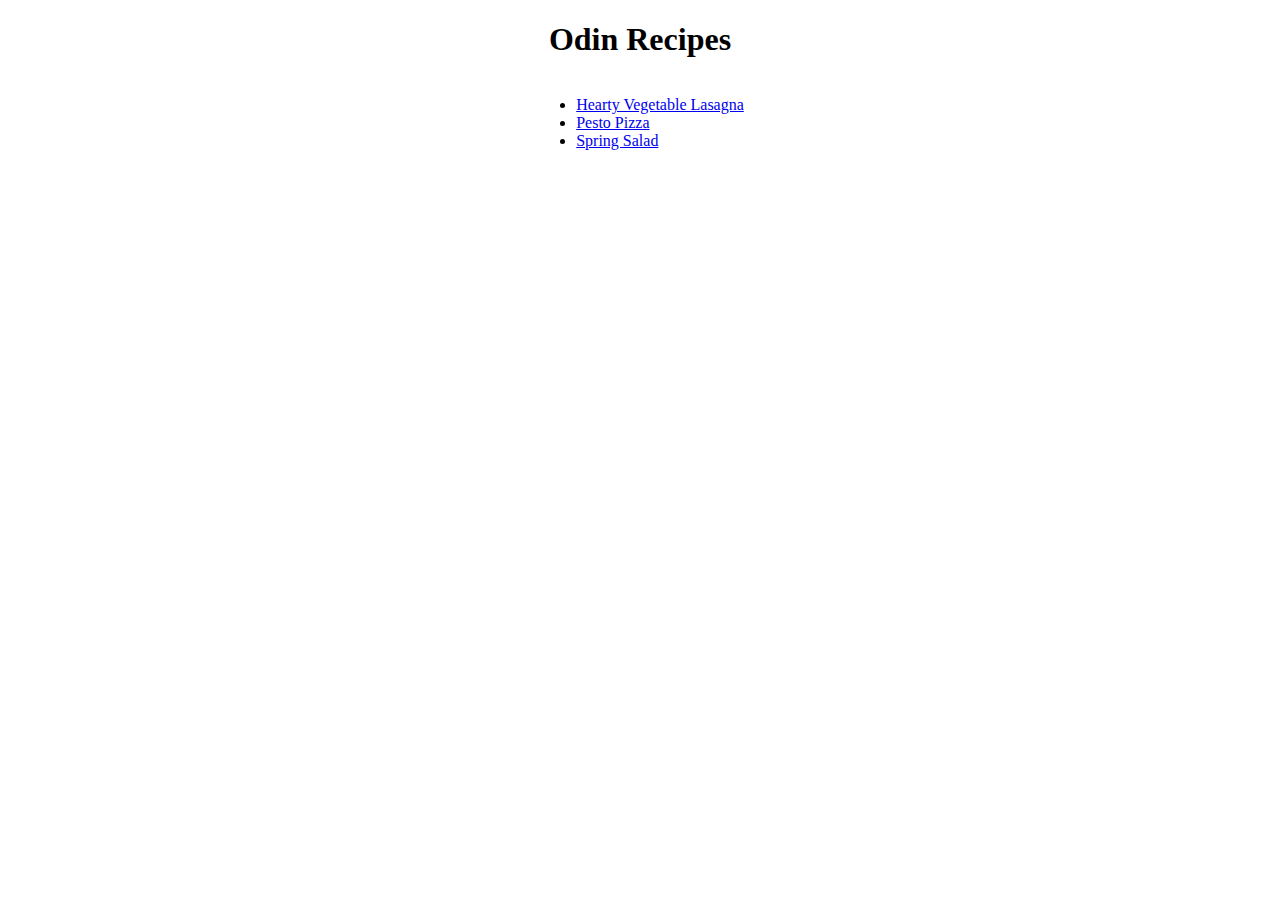
<file: index.html>
<!DOCTYPE html>
<html lang="en">
<head>
    <meta charset="UTF-8">
    <meta http-equiv="X-UA-Compatible" content="IE=edge">
    <meta name="viewport" content="width=device-width, initial-scale=1.0">
    <link rel="stylesheet" href="./style.css">
    <title>Odin Recipes</title>
</head>
<body>
    <h1>Odin Recipes</h1>
    <div>
        <ul>
            <li><a href="./recipes/lasagna.html">Hearty Vegetable Lasagna</a></li>  
            <li><a href="./recipes/pizza.html">Pesto Pizza</a></li> 
            <li><a href="./recipes/salad.html">Spring Salad</a></li> 
        </ul>
    </div>
</body>
</html>
</file>
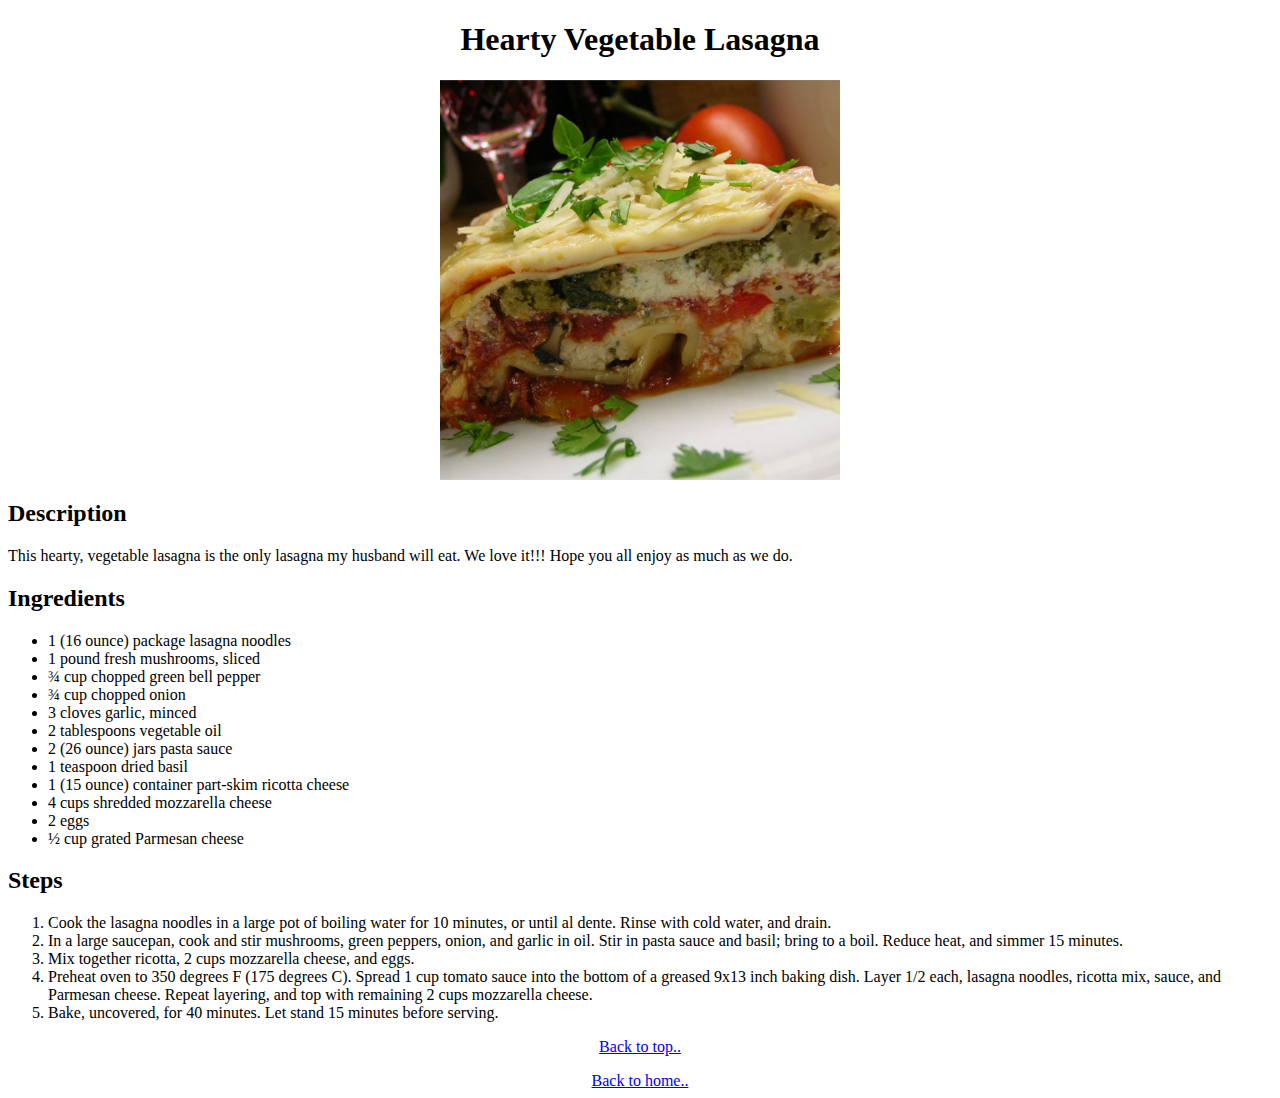
<file: recipes/lasagna.html>
<!DOCTYPE html>
<html lang="en">
<head>
    <meta charset="UTF-8">
    <meta http-equiv="X-UA-Compatible" content="IE=edge">
    <meta name="viewport" content="width=device-width, initial-scale=1.0">
    <link rel="stylesheet" href="../style.css">
    <title>Hearty Vegetable Lasagna</title>
</head>
<body>
    <h1>Hearty Vegetable Lasagna</h1>
    <div>
        <img src="../images/lasagna.jpeg" alt="A slice of lasagna.">
    </div>
    <h2>Description</h2>
    <p>This hearty, vegetable lasagna is the only lasagna my 
        husband will eat. We love it!!! Hope you all enjoy as much as we do.</p>
    <h2>Ingredients</h2>
    <ul>
        <li>1 (16 ounce) package lasagna noodles</li>
        <li>1 pound fresh mushrooms, sliced</li>
        <li>¾ cup chopped green bell pepper</li>
        <li>¾ cup chopped onion</li>
        <li>3 cloves garlic, minced</li>
        <li>2 tablespoons vegetable oil</li>
        <li>2 (26 ounce) jars pasta sauce</li>
        <li>1 teaspoon dried basil</li>
        <li>1 (15 ounce) container part-skim ricotta cheese</li>
        <li>4 cups shredded mozzarella cheese</li>
        <li>2 eggs</li>
        <li>½ cup grated Parmesan cheese </li>
    </ul>
    <h2>Steps</h2>
    <ol>
        <li> Cook the lasagna noodles in a large pot of boiling water for 10 minutes, or until al dente. Rinse with cold water, and drain.</li>
        <li> In a large saucepan, cook and stir mushrooms, green peppers, onion, and garlic in oil. Stir in pasta sauce and basil; bring to a boil. Reduce heat, and simmer 15 minutes.</li>
        <li> Mix together ricotta, 2 cups mozzarella cheese, and eggs.</li>
        <li> Preheat oven to 350 degrees F (175 degrees C). Spread 1 cup tomato sauce into the bottom of a greased 9x13 inch baking dish. Layer 1/2 each, lasagna noodles, ricotta mix, sauce, and Parmesan cheese. Repeat layering, and top with remaining 2 cups mozzarella cheese.</li>
        <li> Bake, uncovered, for 40 minutes. Let stand 15 minutes before serving.</li>
    </ol>   
    <div>
        <a href="lasagna.html">Back to top..</a>
    </div>
    <p></p>
    <div>
        <a href="../index.html">Back to home..</a>
    </div>
</body>
</html>
</file>
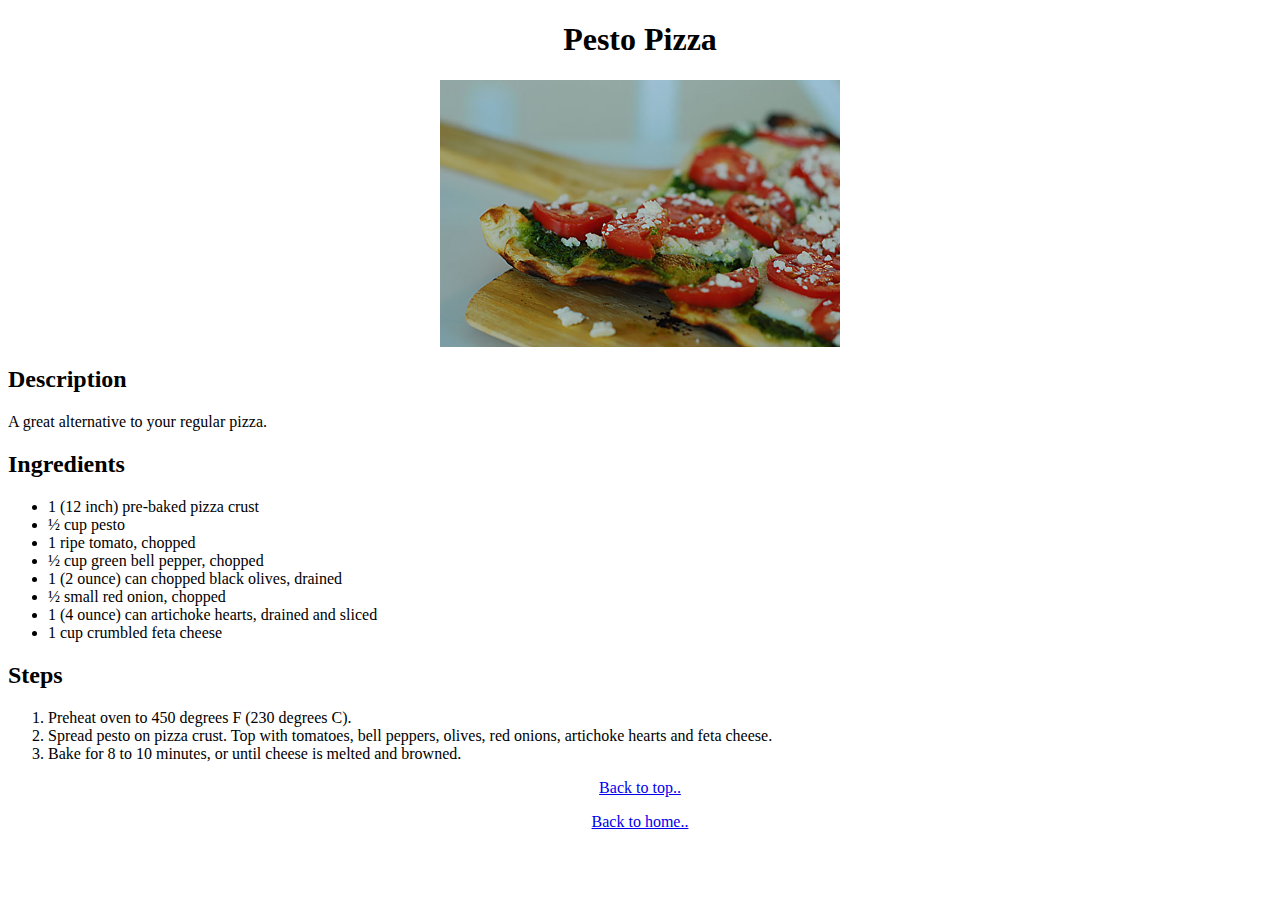
<file: recipes/pizza.html>
<!DOCTYPE html>
<html lang="en">
<head>
    <meta charset="UTF-8">
    <meta http-equiv="X-UA-Compatible" content="IE=edge">
    <meta name="viewport" content="width=device-width, initial-scale=1.0">
    <link rel="stylesheet" href="../style.css">
    <title>Pesto Pizza</title>
</head>
<body>
    <h1>Pesto Pizza</h1>
    <div>
        <img src="../images/pizza.jpeg" alt="A slice of pizza.">
    </div>
    <h2>Description</h2>
    <p>A great alternative to your regular pizza.</p>
    <h2>Ingredients</h2>
    <ul>
        <li>1 (12 inch) pre-baked pizza crust</li> 
        <li>½ cup pesto</li> 
        <li>1 ripe tomato, chopped</li> 
        <li>½ cup green bell pepper, chopped</li> 
        <li>1 (2 ounce) can chopped black olives, drained</li> 
        <li>½ small red onion, chopped</li> 
        <li>1 (4 ounce) can artichoke hearts, drained and sliced</li> 
        <li>1 cup crumbled feta cheese </li> 
    </ul>
    <h2>Steps</h2>
    <ol>
        <li>Preheat oven to 450 degrees F (230 degrees C).</li> 
        <li>Spread pesto on pizza crust. Top with tomatoes, bell peppers, olives, red onions, artichoke hearts and feta cheese.</li> 
        <li>Bake for 8 to 10 minutes, or until cheese is melted and browned.</li>
    </ol>   
    <div>
        <a href="pizza.html">Back to top..</a>
    </div>
    <p></p>
    <div>
        <a href="../index.html">Back to home..</a>
    </div>
</body>
</html>
</file>
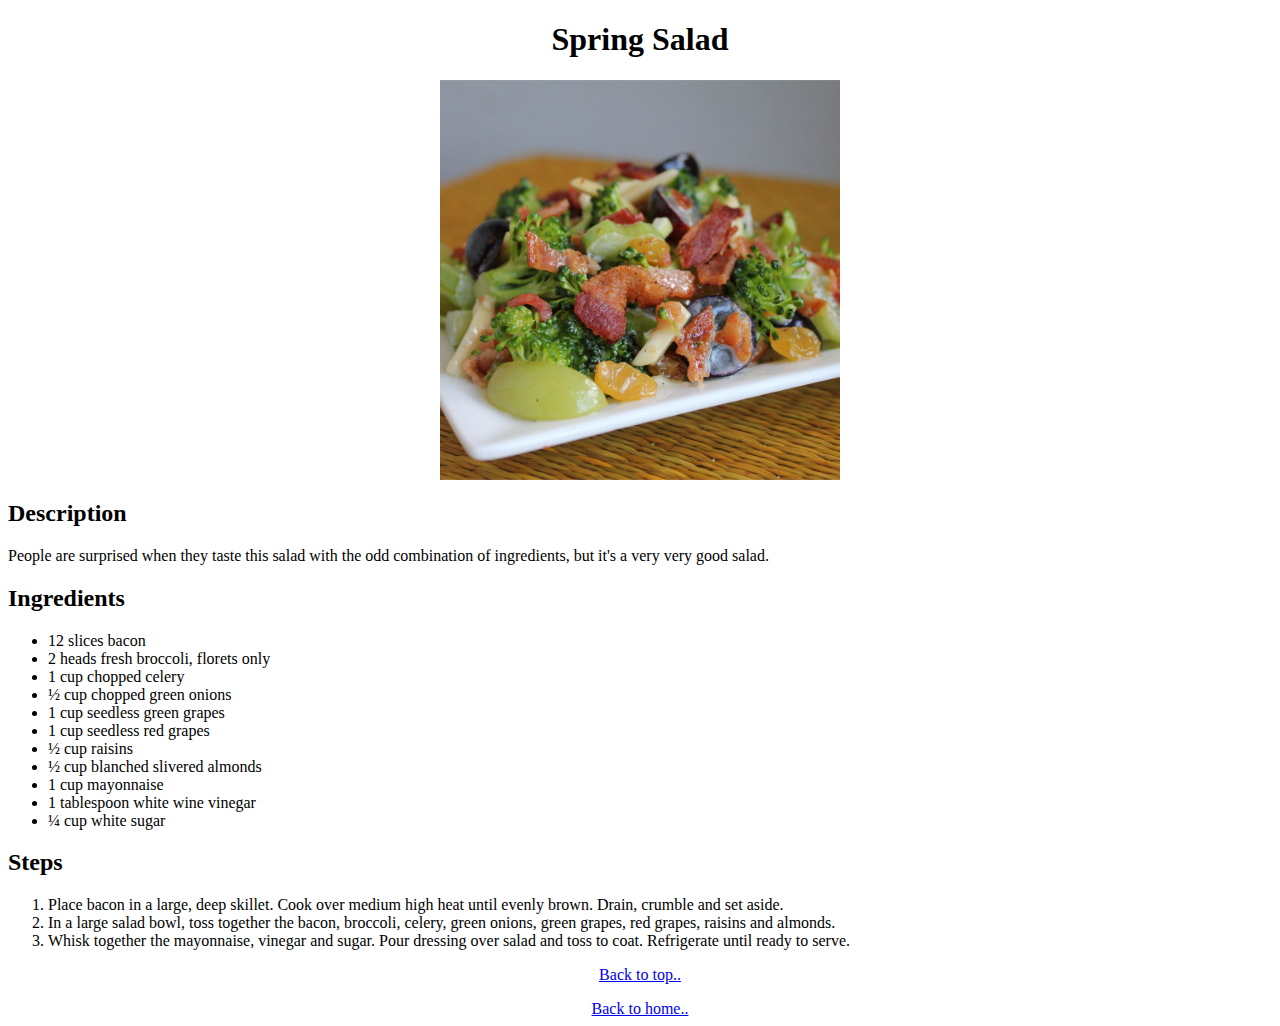
<file: recipes/salad.html>
<!DOCTYPE html>
<html lang="en">
<head>
    <meta charset="UTF-8">
    <meta http-equiv="X-UA-Compatible" content="IE=edge">
    <meta name="viewport" content="width=device-width, initial-scale=1.0">
    <link rel="stylesheet" href="../style.css">
    <title>Spring Salad</title>
</head>
<body>
    <h1>Spring Salad</h1>
    <div>
        <img src="../images/salad.jpeg" alt="A plate of salad.">
    </div>
    <h2>Description</h2>
    <p>People are surprised when they taste this salad with the odd combination of ingredients, but it's a very very good salad.</p>
    <h2>Ingredients</h2>
    <ul>
        <li>12 slices bacon</li> 
        <li>2 heads fresh broccoli, florets only</li> 
        <li>1 cup chopped celery</li> 
        <li>½ cup chopped green onions</li> 
        <li>1 cup seedless green grapes</li> 
        <li>1 cup seedless red grapes</li> 
        <li>½ cup raisins</li> 
        <li>½ cup blanched slivered almonds</li> 
        <li>1 cup mayonnaise</li> 
        <li>1 tablespoon white wine vinegar</li> 
        <li>¼ cup white sugar </li> 
    </ul>
    <h2>Steps</h2>
    <ol>
        <li>Place bacon in a large, deep skillet. Cook over medium high heat until evenly brown. Drain, crumble and set aside.</li> 
        <li>In a large salad bowl, toss together the bacon, broccoli, celery, green onions, green grapes, red grapes, raisins and almonds.</li> 
        <li>Whisk together the mayonnaise, vinegar and sugar. Pour dressing over salad and toss to coat. Refrigerate until ready to serve.</li> 
    </ol>   
    <div>
        <a href="salad.html">Back to top..</a>
    </div>
    <p></p>
    <div>
        <a href="../index.html">Back to home..</a>
    </div>
</body>
</html>
</file>
<file: style.css>
h1 {
    text-align: center;
}
div {
    display: flex;
    justify-content: center;
}
img {
    width: 400px;
    height: auto;
}
</file>
